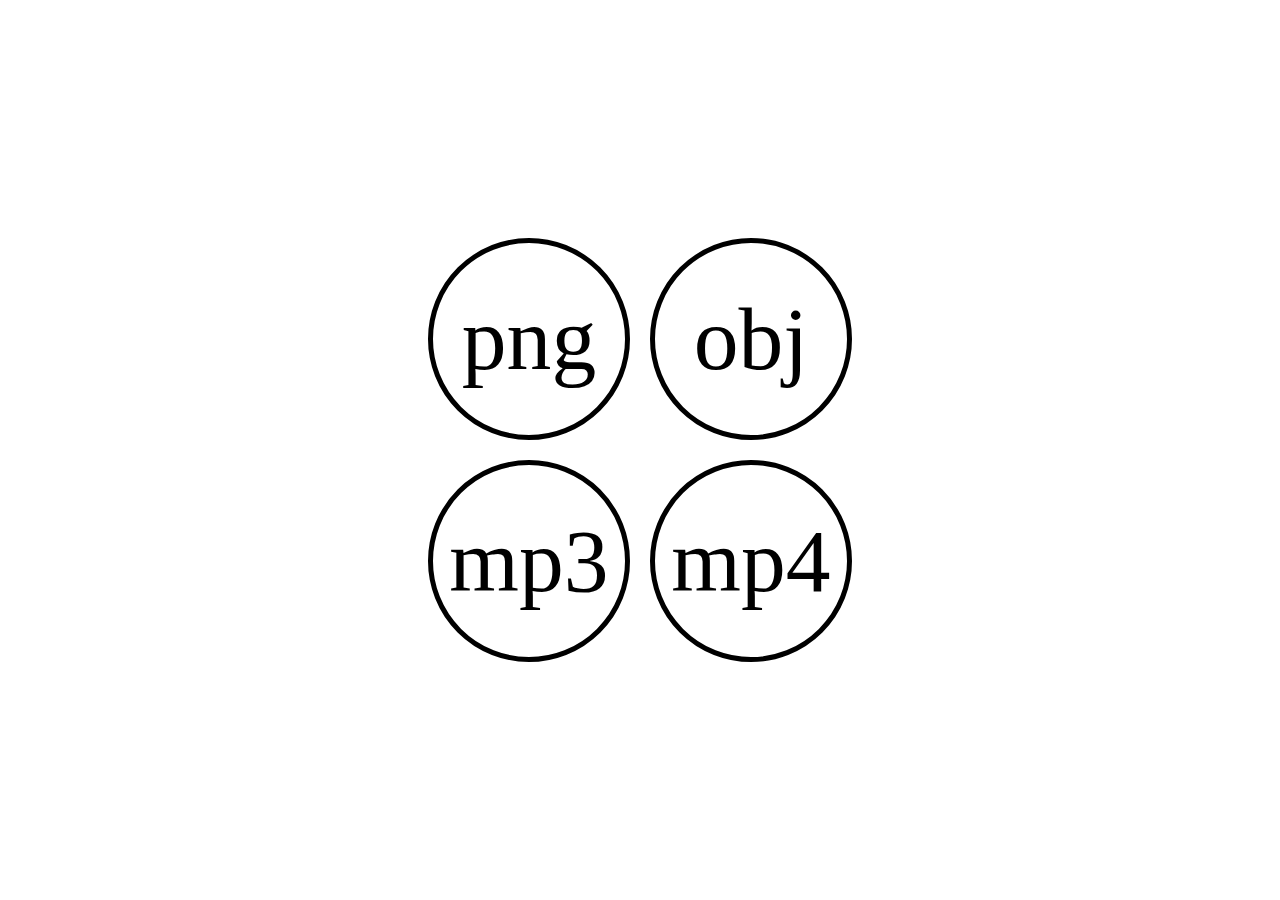
<file: index.html>
<!DOCTYPE html>
<html>
<head>
    <style>
        
        body {
            display: flex;
            justify-content: center;
            align-items: center;
            height: 100vh;
            margin: 0;
            --circlesize: 15vw
        }

        .circle-grid {
            display: grid;
            grid-template-columns: repeat(2, 1fr);
            gap: 20px;
        }

        .circle {
            width: var(--circlesize);
            height: var(--circlesize);
            border: 5px solid #000;
            border-radius: 50%;
            display: flex;
            justify-content: center;
            align-items: center;
            /* text-align: center; */
            line-height: 100px;
            font-size: 7vw;
            
            cursor: pointer;
        }
        .circle:hover{
            font-weight: 600;
        }

        .circle a {
            text-decoration: none;
            color: #000;
            
        }

        .sub-page {
            width: 100%;
            height: 100vh;
            overflow-y: scroll;
        }

        .image-gallery {
            display: flex;
            flex-direction: column;
            align-items: center;
        }

        .image {
            width: 80%;
            max-width: 400px;
        }

        

        .sidebar-content {
            display: flex;
            flex-direction: column;
            align-items: center;
            padding: 20px;
        }

        
    </style>
</head>

<body>
    <div class="circle-grid">
        <div class="circle" onclick="goToPage('_png.html')">png</div>
        <div class="circle" onclick="goToPage('_obj.html')">obj</div>
        <div class="circle" onclick="goToPage('_mp3.html')">mp3</div>
        <div class="circle" onclick="goToPage('_mp4.html')">mp4</div>
    </div>
    

    <script>
        function goToPage(url) {
            window.location.href = url;
        }

        
        
    </script>
</body>
</html>
</file>
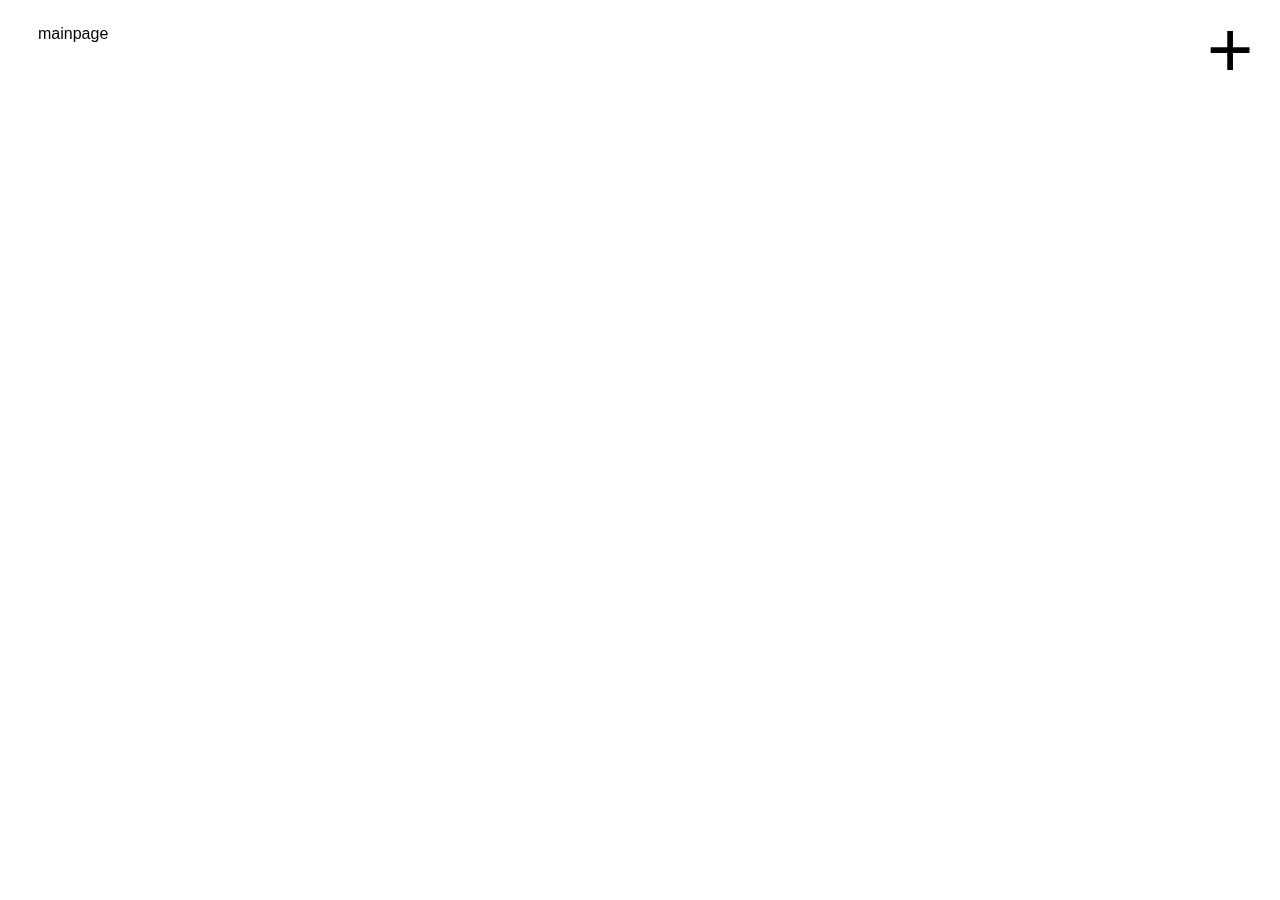
<file: _png.html>
<!DOCTYPE html>
<html>
    <head>
        <style>
            /* 2 col grid for images unless phone size then just 1 */
            body {
                display: flex;
                justify-content: right;
                align-items: right;
                height: 100vh;
                margin: 0;
                --circlesize: 15vh;
                overflow: hidden;
                /* background-color: lightblue; */
                
                
            }
    
            .circle {
            width: var(--circlesize);
            height: var(--circlesize);
            border: 5px solid #000;
            border-radius: 50%;
            display: flex;
            justify-content: center;
            align-items: center;
            /* text-align: center; */
            font-size: 5vw;
            
            cursor: pointer;
            }
            .circle:hover{
                font-weight: 600;
            }
            .sidebar{
                height: 60%;
                width: 0;
                display: grid;
                row-gap: 2vh;
                position: fixed;
                z-index: 1;
                top: 0;
                right: 0;
                padding-top: 15vh;
                transition: .5s;

            }

            .toggle-button{
                display: inline;
                justify-self: end;
                font-size: 5rem;
                
                width: 100px;
                height: 100px;
                z-index: 2;
                background-color: transparent;
                border: none;
            }

            .toggle-button:hover{
                font-weight: 600;
                cursor: pointer;
            }
            
            .see-circle{
                
                width: 10rem;
            }

            .home{
                position: fixed;
                top: 1.5rem;
                left: 2rem;
                font-size: 1rem;
                border: none;
                background-color: transparent;
                z-index: 2;
            }

            .home:hover{
                font-weight: 600;
                cursor: pointer;
            }
        </style>
    </head>

<body>
    <button class="home"onclick="goToPage('index.html')">
        mainpage
    </button>
    <button class="toggle-button">+</button>
        <div class="sidebar">
            
            <div class="circle" onclick="goToPage('_png.html')">png</div>
            <div class="circle" onclick="goToPage('_obj.html')">obj</div>
            <div class="circle" onclick="goToPage('_mp3.html')">mp3</div>
            <div class="circle" onclick="goToPage('_mp4.html')">mp4</div>
            <!-- <div class="circle" onclick="goToPage('index.html')">temp</div> -->
        </div>


        <script>
            function goToPage(url) {
                window.location.href = url;
            }

            // Sidebar toggle code
            const sidebar = document.querySelector('.sidebar');
            const toggleButton = document.querySelector('.toggle-button');

            toggleButton.addEventListener('click', () => {
                sidebar.classList.toggle("see-circle");
            });
        </script>
    </body>
</html>
</file>
